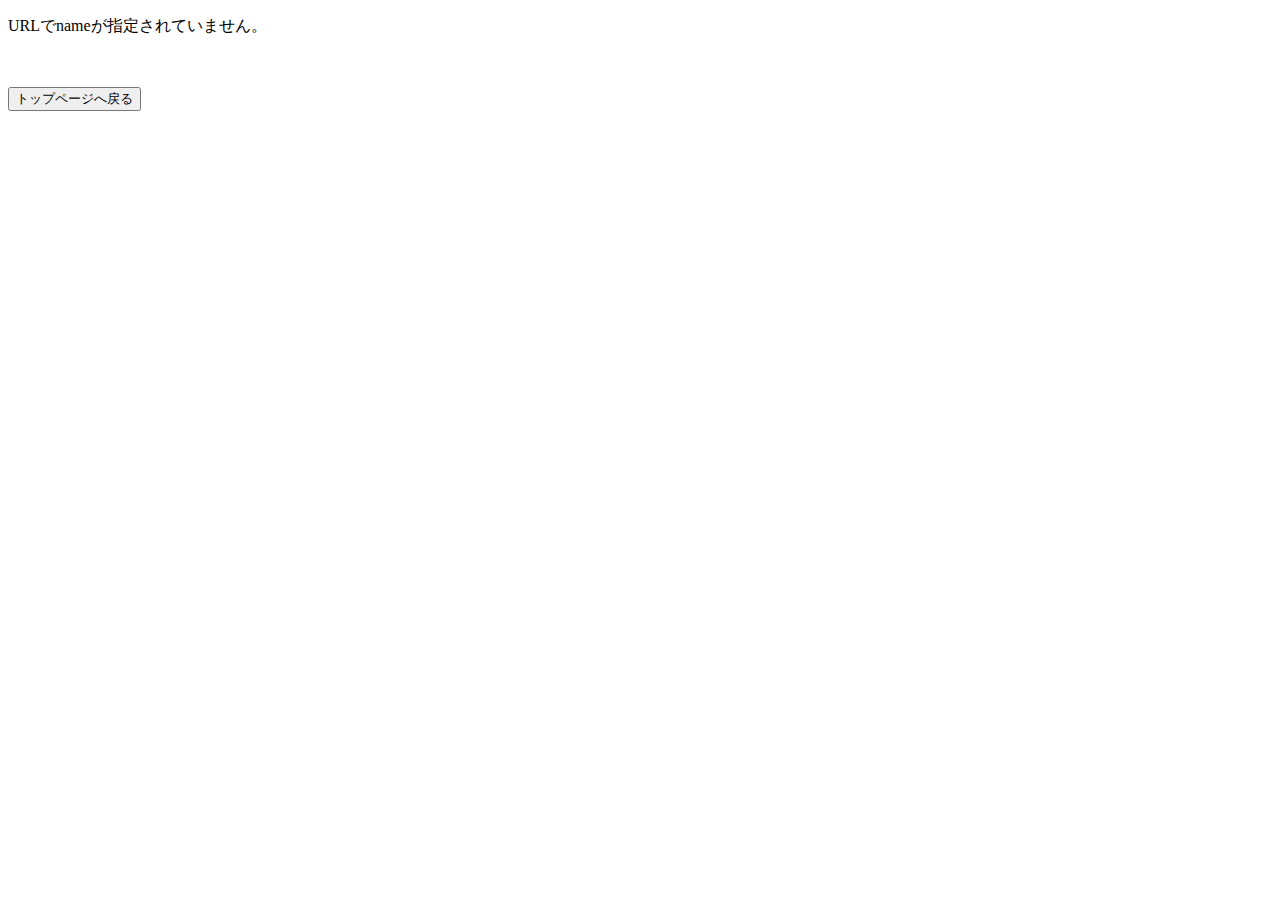
<file: views/static/errornoname.html>
<!DOCTYPE html>
<html lang="ja">
	<head>
		<meta charset="utf-8">
		<title>name入力エラー</title>
		<script src="/views/js/modoru.js" defer></script>
	</head>
	<body>
		<div>
			<p>URLでnameが指定されていません。</p>
			<br>
			<p><input type="button" value="トップページへ戻る" id="modoru"><p>
		</div>
	</body>
</html>
</file>
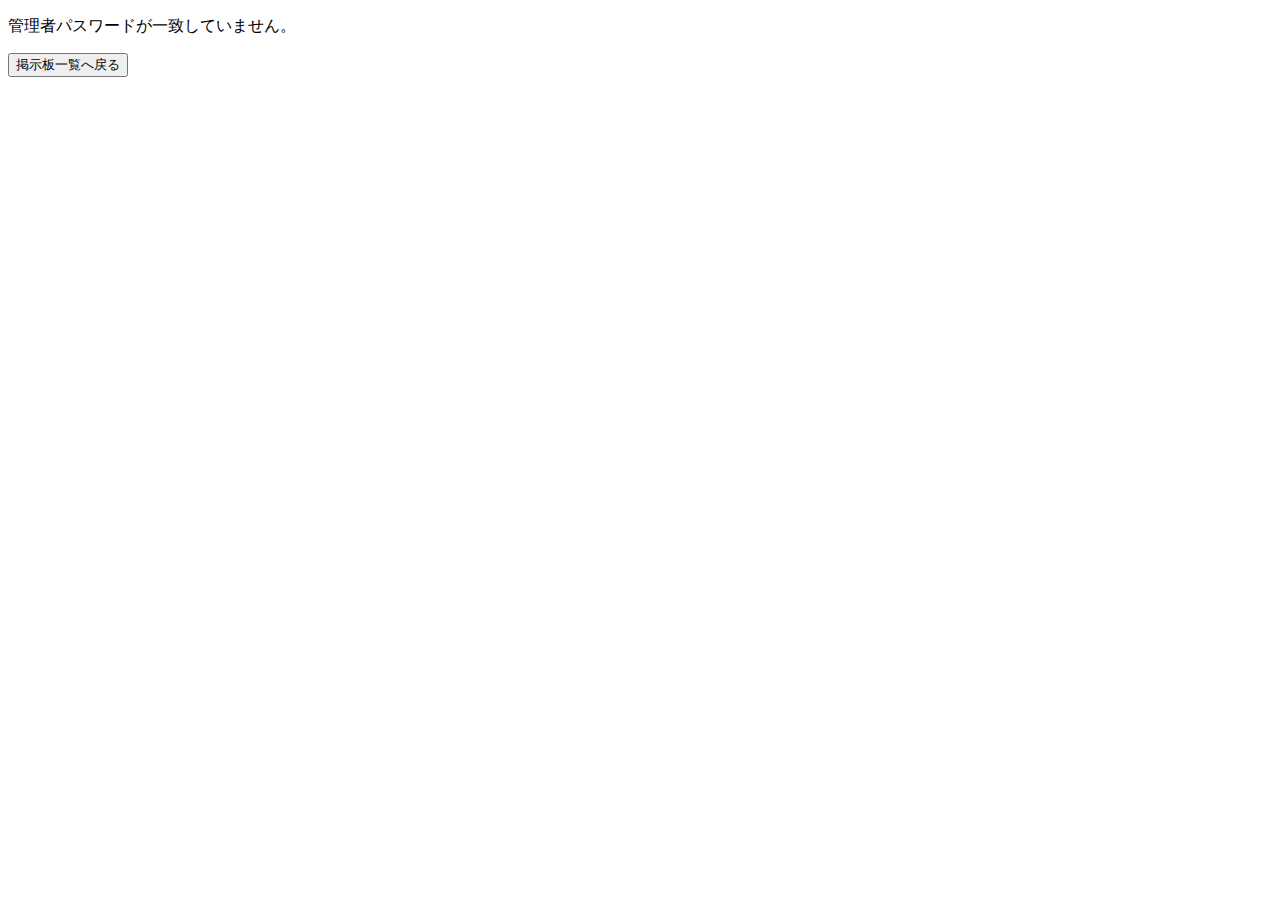
<file: views/static/superusererror.html>
<!DOCTYPE html>
<html lang="ja">
	<head>
		<meta charset="utf-8">
		<title>管理者Password入力エラー</title>
	</head>
	<body>
		<div>
			<p>管理者パスワードが一致していません。</p>
			<p><input type="button" value="掲示板一覧へ戻る" id="modoru"><p>
		</div>
		<script>
			let modoru = document.getElementById('modoru');
			modoru.addEventListener('click', function(){
				location.assign('./index.html');
			});
		</script>
	</body>
</html>
</file>
